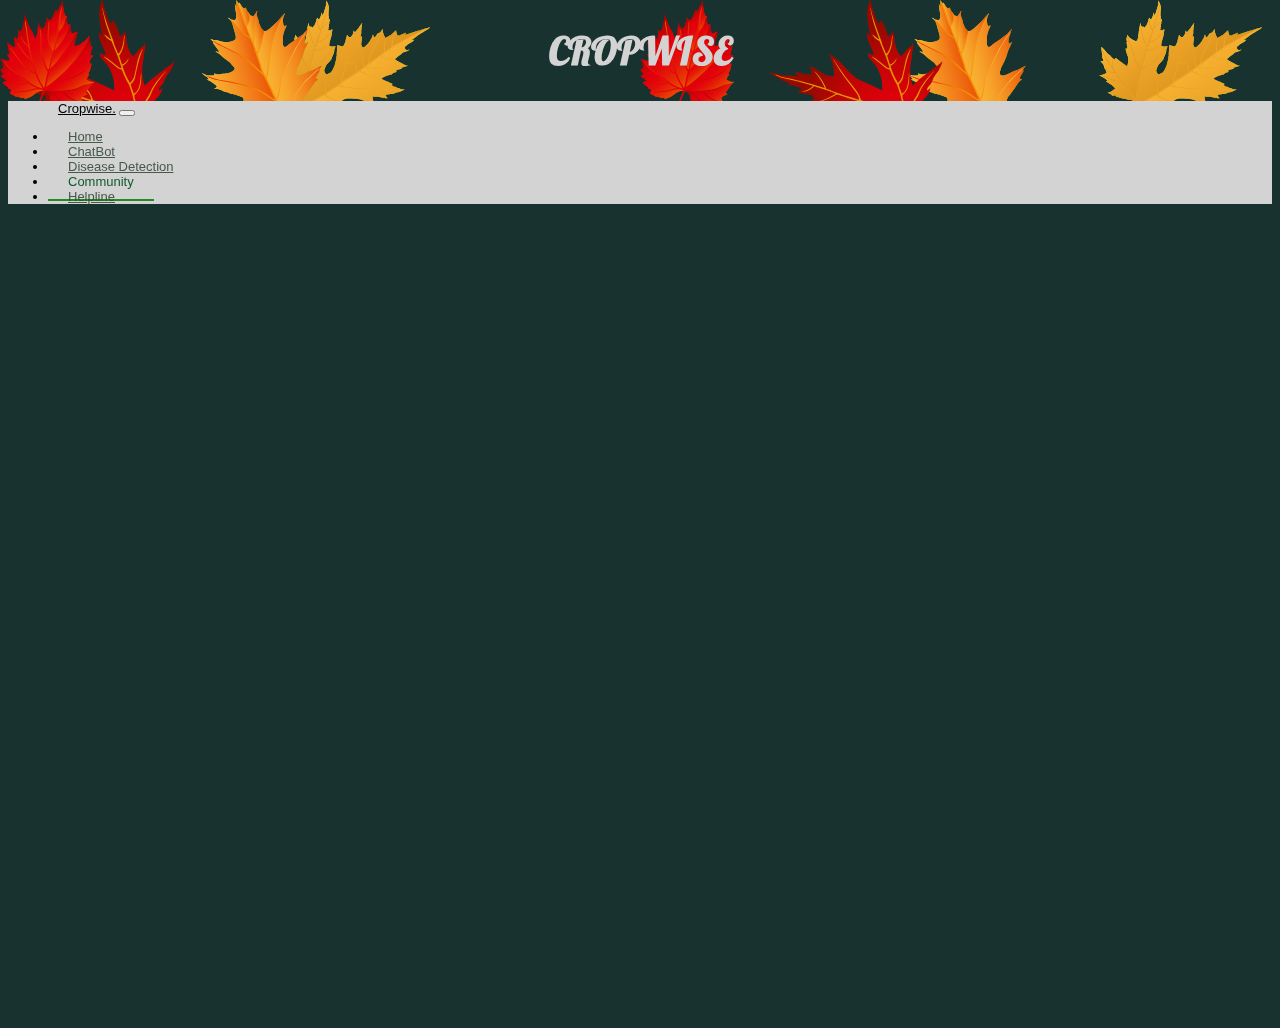
<file: templates/rocketchatembed.html>
<!DOCTYPE html>
<html lang="en">
<head>
  <meta charset="UTF-8">
  <meta name="viewport" content="width=device-width, initial-scale=1.0">
  <title>CropWise</title>
  <link rel="stylesheet" href="../static/styles.css">
  <link href="https://cdn.jsdelivr.net/npm/bootstrap@5.3.2/dist/css/bootstrap.min.css" rel="stylesheet" integrity="sha384-T3c6CoIi6uLrA9TneNEoa7RxnatzjcDSCmG1MXxSR1GAsXEV/Dwwykc2MPK8M2HN" crossorigin="anonymous">
  <link rel="preconnect" href="https://fonts.googleapis.com">
  <link rel="preconnect" href="https://fonts.gstatic.com" crossorigin>
  <link href="https://fonts.googleapis.com/css2?family=Lobster&family=Open+Sans:wght@300&display=swap" rel="stylesheet">
  <style>
    /* Your background animations styles here */
    body{
      background-color:  #18332f;
    }
    .nav-link{
      color: rgba(45, 68, 50, 0.86);
      padding: 10px 20px; /* Adjust padding for better spacing */
}
    .nav-link.activeTab{
      background-color:3px solid #2e573e  ;
      color: #0f5b2c; /* Change text color for active item */
    }
    .hero{
      opacity: 1;
      border-radius: 50px;
      margin-left: 5%;
      margin-right: 5%;
      display: inline-block;
      max-width: 50%;
    }
    .weather-container { 
      align-items: center;
      color: aliceblue;
      padding-left: 10px; 
      opacity: 1;
      border-radius: 50px;
      margin-left: 5%;
      margin-right: 5%;
      display: inline-block;
      max-width: 50%;
    }
    
    .lead{
      font-weight: bold;
      color: rgba(151, 218, 165, 0.651);
      text-align: left; /* Align text to the left */
      max-width: 100%; /* Set maximum width to prevent overflow */
    }
    .features{
      opacity: 0.7;
      border-radius: 50px;
      margin-left: 5%;
      margin-right: 5%;
      display: flex; /* Make the container a flex container */
      flex-wrap: wrap; /* Allow wrapping to the next line on smaller screens */
      justify-content: center;
      margin-bottom: 1rem;
    }
    .activeTab{
     border-bottom: 2px solid forestgreen; /* Set the underline color and thickness */
     color: forestgreen; /* Set the text color */
     text-decoration: none; /* Remove the default underline */
    }
    .featItems{
      flex: 1; /* Distribute available space equally among items */
      margin-bottom: 1rem; /* Add some margin between items */
      padding: 2rem; /* Add padding to separate content */
      box-sizing: border-box; /* Include padding in the width */
      background-color: white;
      border-radius: 10px;
      padding: 20px;
      margin-bottom: 20px;
      transition: transform 0.3s;
      
    }
    .featItems > div {
      width: 100%; /* Make sure content takes full width */
    }

    h1{
      color: lightgray;
    }

    .display-5 {
      text-align:left ;
    }

.bg-lightgrey {
    background-color: #dcdcdcd5; /* Set the desired light grey color */
}
.featItems:hover {
      transform: scale(1.05);
    }

    .featItems p {
      max-height: 500px;
      overflow: hidden;
      text-overflow: ellipsis;
    }

    .featItems {
      background-color: white;
      border-radius: 10px;
      padding: 20px;
      margin-bottom: 20px;
      transition: transform 0.3s;
      margin-right: 10px; /* Add right margin */
      margin-left: 10px;  /* Add left margin */
    }

 section .set{
  position: absolute;
  width: 100%;
  height:100%;
  top:0;
  left: 0;
  pointer-events: none;
 }
 section .set div{
  position:absolute;
  display:block; 
 }

 section .set div:nth-child(1)
 {
  left: 20%;
  animation: animate 15s linear infinite;
  animation-delay: -7s;
 }
 section .set div:nth-child(2)
 {
  left: 50%;
  animation: animate 20s linear infinite;
  animation-delay: -5s;
 }
 section .set div:nth-child(3)
 {
  left: 70%;
  animation: animate 20s linear infinite;
  animation-delay: 0s;
 }
 section .set div:nth-child(4)
 {
  left: 0%;
  animation: animate 15s linear infinite;
  animation-delay: -5s;
 }
 section .set div:nth-child(5)
 {
  left: 85%;
  animation: animate 18s linear infinite;
  animation-delay: -10s;
 }
 section .set div:nth-child(6)
 {
  left: 0%;
  animation: animate 12s linear infinite;
 }
 section .set div:nth-child(7)
 {
  left: 15%;
  animation: animate 14s linear infinite;
 }
 section .set div:nth-child(8)
 {
  left: 60%;
  animation: animate 15s linear infinite;
 }

 @keyframes animate
 {
    0%
    {
      opacity: 0;
      top:-10%;
      transform:translateX(20px) rotate(0deg);
    }
    10%
    {
    opacity:1;
    }
    20%
    {
      transform: translateX(-20) rotate(45deg)
    }
    40%
    {
      transform: translateX(-20) rotate(90deg)
    }
    60%
    {
      transform: translateX(20px) rotate(180deg);
    }
    80%
    {
      transform: translateX(-20px) rotate(180deg);
    }
    100%
    {
      top:110%;
      transform: translateX(-20px) rotate(225deg);
    }
 }

 .falling-leaves {
  position: fixed;
  top: 0;
  left: 0;
  width: 100%;
  height: 100%;
  z-index: -1; /* Set z-index to -1 to position it behind other elements */
  }
  .navbar{
  background-color: lightgray;
}
.navbar-brand{
  color: black;
  padding-left: 50px;

}
.navbar-collapse{
    flex-grow: 0;
    padding-right: 50px;
  }
  </style>
</head>
<body>
  <section class="falling-leaves">
    <div class="set">
      <div><img src="..\static\leaves1.png"></div>
      <div><img src="..\static\leaves2.png"></div>
      <div><img src="..\static\leaves3.png"></div>
      <div><img src="..\static\leaves4.png"></div>
      <div><img src="..\static\leaves1.png"></div>
      <div><img src="..\static\leaves2.png"></div>
      <div><img src="..\static\leaves3.png"></div>
      <div><img src="..\static\leaves4.png"></div>
    </div>
  </section>
  <h1 class="header">CROPWISE</h1>
  <nav class="navbar navbar-expand-lg bg-body-tertiary">
    <div class="container-fluid">
      <a class="navbar-brand" href="#">Cropwise.</a>
      <button class="navbar-toggler" type="button" data-bs-toggle="collapse" data-bs-target="#navbarSupportedContent" aria-controls="navbarSupportedContent" aria-expanded="false" aria-label="Toggle navigation">
        <span class="navbar-toggler-icon"></span>
      </button>
      <div class="collapse navbar-collapse" id="navbarSupportedContent">
        <ul class="navbar-nav me-auto mb-2 mb-lg-0">
          <li class="nav-item">
            <a class="nav-link" href="index.html">Home</a>
          </li>
          <li class="nav-item">
            <a class="nav-link" href="chatbot.html">ChatBot</a>
          </li>
          <li class="nav-item">
            <a class="nav-link" href="disease.html">Disease Detection</a>
          </li>
          <li class="nav-item">
            <a class="nav-link activeTab" aria-current="page" href="forum.html">Community</a>
          </li>
          <li class="nav-item">
            <a class="nav-link" href="helpline.html">Helpline</a>
          </li>
        </ul>
      </div>
    </div>
  </nav>
  <iframe src="https://mhash.rocket.chat/channel/general" width="100%" height="800px" frameborder = "0" ></iframe>
  <script src="https://cdn.jsdelivr.net/npm/bootstrap@5.3.2/dist/js/bootstrap.bundle.min.js" crossorigin="anonymous"></script>
</body>
</html>
</file>
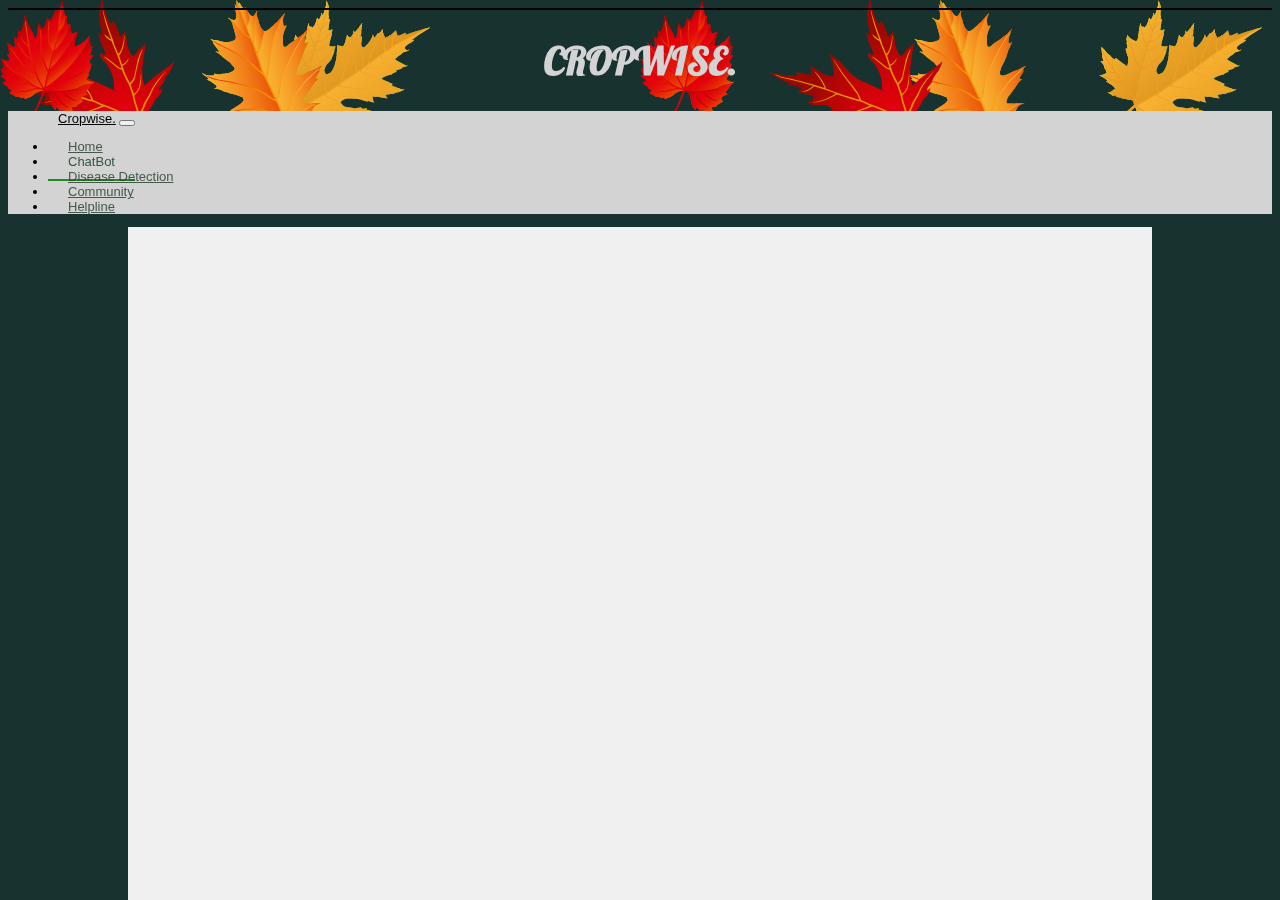
<file: templates/streamlit_template.html>
<!DOCTYPE html>
<html lang="en">
<head>
  <meta charset="UTF-8">
  <meta name="viewport" content="width=device-width, initial-scale=1.0">
  <title>CropWise</title>
  <link rel="stylesheet" href="../static/styles.css">
  <link href="https://cdn.jsdelivr.net/npm/bootstrap@5.3.2/dist/css/bootstrap.min.css" rel="stylesheet" integrity="sha384-T3c6CoIi6uLrA9TneNEoa7RxnatzjcDSCmG1MXxSR1GAsXEV/Dwwykc2MPK8M2HN" crossorigin="anonymous">
  <link rel="preconnect" href="https://fonts.googleapis.com">
<link rel="preconnect" href="https://fonts.gstatic.com" crossorigin>
<link href="https://fonts.googleapis.com/css2?family=Lobster&family=Open+Sans:wght@300&display=swap" rel="stylesheet">
  <style>
/* Add more .leaf styles for additional leaves */
.iframe-container {
    position: fixed;
    top: 10;
    left:10%;
    right:10%;
    padding: 0px; /* Adjust the padding as needed */
    background-color: #f0f0f0; /* Set the background color for the padding */
  }

  /* Style the iframe */
  .iframe-container iframe {
    width: 100%;
    height: 800px;
    border: 0;
  }

    body{
      background-color:  #18332f;
    }
    .nav-link{
      color: rgba(45, 68, 50, 0.86);
      padding: 10px 20px; /* Adjust padding for better spacing */
}
    .nav-link.activeTab{
      background-color:3px solid #2e573e  ;
      color: #2e573e; /* Change text color for active item */
    }
    .hero{
      opacity: 1;
      border-radius: 50px;
      margin-left: 5%;
      margin-right: 5%;
    }
    
    .lead{
      font-weight: bold;
      color: rgba(151, 218, 165, 0.651);
      text-align: left; /* Align text to the left */
      max-width: 100%; /* Set maximum width to prevent overflow */

    }
    .features{
      opacity: 0.7;
      border-radius: 50px;
      margin-left: 5%;
      margin-right: 5%;
      display: flex; /* Make the container a flex container */
      flex-wrap: wrap; /* Allow wrapping to the next line on smaller screens */
      justify-content: center;
      margin-bottom: 1rem;
    }
    .activeTab{
     border-bottom: 2px solid forestgreen; /* Set the underline color and thickness */
     color: forestgreen; /* Set the text color */
     text-decoration: none; /* Remove the default underline */

    }
    .featItems{
      flex: 1; /* Distribute available space equally among items */
      margin-bottom: 1rem; /* Add some margin between items */
      padding: 2rem; /* Add padding to separate content */
      box-sizing: border-box; /* Include padding in the width */
      background-color: white;
      border-radius: 10px;
      padding: 20px;
      margin-bottom: 20px;
      transition: transform 0.3s;
      
    }
    .featItems > div {
      width: 100%; /* Make sure content takes full width */
    }

    h1{
      color: lightgray;
    }

    .display-5 {
      text-align:left ;
    }

   .divider {
  border: none;
  height: 2px; 
  background-color: #000; 
  margin: 0; 
   }

.bg-lightgrey {
    background-color: #dcdcdcd5; /* Set the desired light grey color */
}
.featItems:hover {
      transform: scale(1.05);
    }

    .featItems p {
      max-height: 500px;
      overflow: hidden;
      text-overflow: ellipsis;
    }

    .featItems {
      background-color: white;
      border-radius: 10px;
      padding: 20px;
      margin-bottom: 20px;
      transition: transform 0.3s;
      margin-right: 10px; /* Add right margin */
  margin-left: 10px;  /* Add left margin */
    }

 section .set{
  position: absolute;
  width: 100%;
  height:100%;
  top:0;
  left: 0;
  pointer-events: none;
 }
 section .set div{
  position:absolute;
  display:block; 
 }

 section .set div:nth-child(1)
 {
  left: 20%;
  animation: animate 15s linear infinite;
  animation-delay: -7s;
 }
 section .set div:nth-child(2)
 {
  left: 50%;
  animation: animate 20s linear infinite;
  animation-delay: -5s;
 }
 section .set div:nth-child(3)
 {
  left: 70%;
  animation: animate 20s linear infinite;
  animation-delay: 0s;
 }
 section .set div:nth-child(4)
 {
  left: 0%;
  animation: animate 15s linear infinite;
  animation-delay: -5s;
 }
 section .set div:nth-child(5)
 {
  left: 85%;
  animation: animate 18s linear infinite;
  animation-delay: -10s;
 }
 section .set div:nth-child(6)
 {
  left: 0%;
  animation: animate 12s linear infinite;
 }
 section .set div:nth-child(7)
 {
  left: 15%;
  animation: animate 14s linear infinite;
 }
 section .set div:nth-child(8)
 {
  left: 60%;
  animation: animate 15s linear infinite;
 }

 @keyframes animate
 {
    0%
    {
      opacity: 0;
      top:-10%;
      transform:translateX(20px) rotate(0deg);
    }
    10%
    {
    opacity:1;
    }
    20%
    {
      transform: translateX(-20) rotate(45deg)
    }
    40%
    {
      transform: translateX(-20) rotate(90deg)
    }
    60%
    {
      transform: translateX(20px) rotate(180deg);
    }
    80%
    {
      transform: translateX(-20px) rotate(180deg);
    }
    100%
    {
      top:110%;
      transform: translateX(-20px) rotate(225deg);
    }
 }

 .falling-leaves {
  position: fixed;
  top: 0;
  left: 0;
  width: 100%;
  height: 100%;
  z-index: -1; /* Set z-index to -1 to position it behind other elements */
}

.content {
  position: relative; /* Make sure the content container is positioned */
  z-index: 1; /* Set a higher z-index to keep it above the falling leaves */
}
.navbar{
  background-color: lightgray;
}
.navbar-brand{
  color: black;
  padding-left: 50px;

}
.navbar-collapse{
    flex-grow: 0;
    padding-right: 50px;
  }
  </style>
</head>
<body>
  <section class="falling-leaves">
    <div class="set">
      <div><img src="..\static\leaves1.png"></div>
      <div><img src="..\static\leaves2.png"></div>
      <div><img src="..\static\leaves3.png"></div>
      <div><img src="..\static\leaves4.png"></div>
      <div><img src="..\static\leaves1.png"></div>
      <div><img src="..\static\leaves2.png"></div>
      <div><img src="..\static\leaves3.png"></div>
      <div><img src="..\static\leaves4.png"></div>
    </div>
  </section>
  <hr class="divider">
  <h1 class="header">CROPWISE.</h1>
  <nav class="navbar navbar-expand-lg bg-body-tertiary">
    <div class="container-fluid">
      <a class="navbar-brand" href="#">Cropwise.</a>
      <button class="navbar-toggler" type="button" data-bs-toggle="collapse" data-bs-target="#navbarSupportedContent" aria-controls="navbarSupportedContent" aria-expanded="false" aria-label="Toggle navigation">
        <span class="navbar-toggler-icon"></span>
      </button>
      <div class="collapse navbar-collapse" id="navbarSupportedContent">
        <ul class="navbar-nav me-auto mb-2 mb-lg-0">
          <li class="nav-item">
            <a class="nav-link"  href="index.html">Home</a>
          </li>
          <li class="nav-item">
            <a class="nav-link activeTab" aria-current="page" href="chatbot.html">ChatBot</a>
          </li>
          <li class="nav-item">
            <a class="nav-link" href="disease.html">Disease Detection</a>
          </li>
          <li class="nav-item">
            <a class="nav-link" href="forum.html">Community</a>
          </li>
          <li class="nav-item">
            <a class="nav-link" href="helpline.html">Helpline</a>
          </li>
        </ul>
      </div>
    </div>
  </nav>
<div class="iframe-container">
  <iframe src="http://localhost:8501/?embed=true" width ='100%'></iframe>
</div>
<script src="https://cdn.jsdelivr.net/npm/bootstrap@5.3.2/dist/js/bootstrap.bundle.min.js" crossorigin="anonymous"></script>

  </body>
  </html>
</file>
<file: static/styles.css>
body{
  background-image: none;
  font-size: small;
  font-family: Arial, sans-serif;
  background-size: cover; /* This property scales the image to cover the entire background */
  background-repeat: no-repeat; /* Prevents image repetition */
  background-attachment: fixed; /* Keeps the background fixed while scrolling */
  background-color: rgb(42, 95, 87); /* Add this line to set the background color */
}
.header{
  font-family: 'Open Sans', sans-serif;
  font-family: 'Lobster', sans-serif;
  font-size: 3em;
  text-align: center;
  
}
</file>
